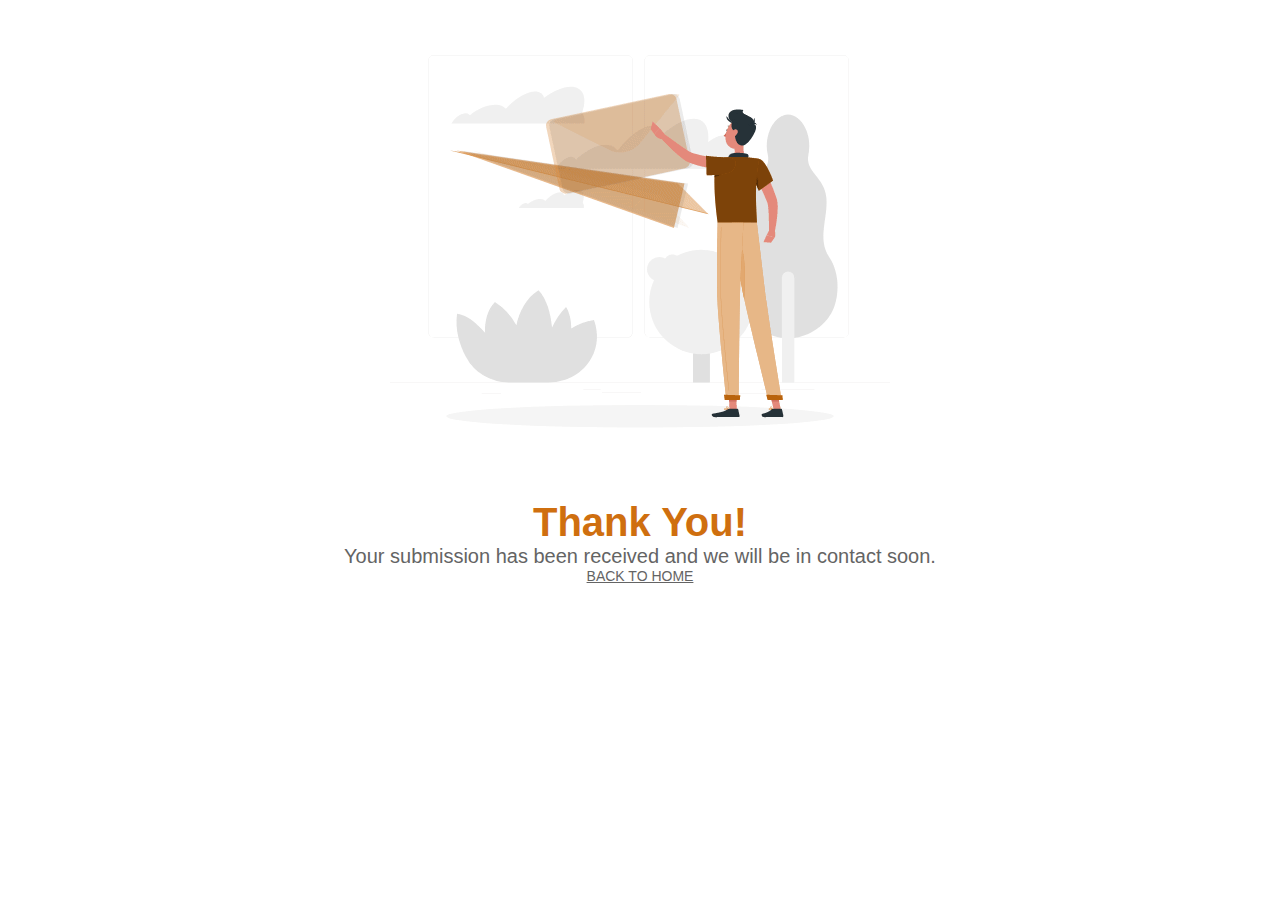
<file: thank-you.html>
<html>
<head>
    <title>Sabelwe - Thank You!</title>
    <link rel="stylesheet" href="main-style.css">
    <style>
        img{
            display: block;
            margin: auto auto;
        }

        .success-text{
            text-align: center;
        }

        .success-text h1{
            font-size: 40px;
            color: #cf6f0f;
        }

        .success-text p{
            font-size: 20px;
        }

        .success-text a{
            text-decoration: underline;
            font-size: 14px;
            color: #646464;
        }
    </style>
</head>
<body>
   <img src="images/form-sent.gif"> 
   <div class="success-text">
    <h1>Thank You!</h1>
    <p>Your submission has been received  and we will be in contact soon.</p>
    <a href="index.html">BACK TO HOME</a>
   </div>
   
</body>
</html>
</file>
<file: main-style.css>
body {
  font-family: "Poppins", sans-serif;
  font-weight: normal;
  font-style: normal;
  color: #646464;
  overflow-x: hidden;
}

* {
  margin: 0;
  padding: 0;
  box-sizing: border-box;
}

nav {
  background-color: white;
  box-shadow: 5px 5px 20px lightgrey;
  color: #646464;
}

/* bring the dropdown higher */
.dropdown {
  margin-top: -8px;
}

.navbar {
  position: relative;
  z-index: 100;
}
.navbar-brand img {
  width: 15%;
}

.hero .navbar-nav .nav-item a {
  color: #646464;
  padding-right: 20px;
  font-weight: 400;
  text-transform: uppercase;
}

.hero .navbar-nav .nav-item a:hover,
.footer-link a:hover {
  color: #cf6f0f;
}

.navbar-btn {
  width: 200px;
  background-color: #cf6f0f;
  padding: 10px;
  font-size: 12px;
  border: none;
  color: white;
}

.navbar-btn i {
  padding-right: 10px;
}

#hero {
  display: flex;
}

.hero-left {
  padding: 200px 0px 0px 100px;
  width: 500%;
}

.hero-left h4,
.about-welcome {
  font-size: 25px;
  color: #cf6f0f;
  text-transform: uppercase;
  font-weight: 600;
  font-family: "Playfair Display";
}
.hero-left h1,
.about-title {
  font-size: 70px;
  color: black;
  font-weight: 900;
  font-family: "Playfair Display";
  font-weight: 900;
}

.hero-left span {
  color: #cf6f0f;
}

.hero-left a {
  color: #cf6f0f;
  text-decoration: none;
  font-size: 18px;
  font-style: italic;
}
.hero-img {
  width: 150%;
  float: right;
  position: relative;
  z-index: -1;
}

/* About Section */

.about-sec {
  padding: 100px 50px 0px 50px;
  display: flex;
}

.about-p {
  text-align: left;
  font-size: 16px;
  line-height: 30px;
}

.about-images {
  background-image: url("images/dots.jpg");
  background-size: 60%;
  background-repeat: no-repeat;
  background-position: center center;
  background-position-y: 40px;
}

.experience {
  background-color: #cf6f0f;
  color: white;
  width: 250px;
  font-size: 20px;
  padding: 10px;
  position: relative;
  z-index: 99;
  text-align: center;
  left: 60px;
  bottom: 50px;
  border: solid 5px white;
}

.experience span {
  font-size: 30px;
}
.img-bottomleft,
.img-topright {
  width: 70%;
  position: relative;
}

.img-topright {
  left: 150px;
  top: -250px;
}

.about-title {
  font-size: 40px;
}

.about-btn,
.more-btn {
  margin: 0;
  text-decoration: none;
  background-color: #cf6f0f;
  padding: 10px 20px;
  border: none;
}

.more-btn,
.about-btn a {
  color: white;
  text-decoration: none;
}

.about-btn:hover,
.more-btn:hover {
  background-color: #646464;
}

/* Services */

.services {
  margin-top: -200px;
  background-color: rgba(255, 128, 0, 0.1);
  padding: 50px 150px;
}

.single-services {
  width: 280px;
  background-color: white;
  padding: 20px;
  margin-right: 50px;
  text-align: center;
}

.single-services i {
  font-size: 40px;
  padding: 10px;
  color: #cf6f0f;
}

.single-title {
  font-weight: 900;
  color: white;
}

.section-title h5 {
  color: #cf6f0f;
  font-family: "Palyfair Display";
  font-weight: 600;
}

.section-title .title {
  color: black;
  font-family: "Palyfair Display";
  font-weight: 600;
  font-size: 40px;
  padding-bottom: 40px;
}

.services-description {
  font-weight: 100;
  font-family: "Nunito Sans";
}

/* Projects */

.img-block {
  width: 250px;
  height: 250px;
  margin-left: 20px;
  padding-bottom: 50px;
}

.projects {
  margin: 0 auto;
  padding: 50px 0px 150px 0px;
  display: flex;
  flex-wrap: wrap;
  width: 100%;
  justify-content: center;
  align-items: center;
  justify-content: space-around;
}

.projects-sec .section-title {
  padding-top: 100px;
}

.projects img {
  width: 100%;
}
.project-btn {
  margin: 0 auto;
  width: 200px;
  text-align: center;
  padding: 10px;
  background-color: white;
  box-shadow: 2px 2px 5px grey;
  font-weight: 900;
  color: #cf6f0f;
}

.project-btn:hover {
  background-color: #cf6f0f81;
  cursor: pointer;
}

.project-btn:hover a {
  text-decoration: none;
}
/* Testimonials */
.testimonials h5,
.testimonials h2 {
  text-align: center;
  font-family: "Playfair Display", serif;
}

.sr-only {
  color: pink;
}
/* Contact Us */

.contact {
  margin: 0 auto;
  background-color: rgba(255, 128, 0, 0.1);
  padding: 100px 300px;
}

#contact {
  background: #f5f5f5;
  padding: 25px;
  margin: 0 auto;
  width: 500px;
}

.contact input,
.contact textarea {
  border: none;
  padding: 15px 10px;
  width: 100%;
  font-family: "Nunito Sans", sans-serif;
  font-weight: 200;
  margin-bottom: 15px;
  background-color: white;
  color: #3c3c3c;
}

.contact textarea {
  height: 100px;
}

.contact select {
  border: none;
  border-radius: 0;
  height: 30px;
  color: #646464;
  width: 100%;
  margin-bottom: 15px;
  height: 50px;
  padding: 10px;
}

.contact button {
  margin: auto 0;
  text-transform: uppercase;
  color: #f5f5f5;
  padding: 5px 10px;
  background-color: #cf6f0f;
  font-weight: 200;
  border: none;
  width: 100px;
  font-size: 14px;
  width: 100%;
  height: 50px;
}

.contact button:hover {
  background-color: #646464;
}

.map-area {
  position: relative;
  height: 600px;
}
@media only screen and (min-width: 768px) and (max-width: 991px) {
  .map-area {
    height: 450px;
  }
}
@media (max-width: 767px) {
  .map-area {
    height: 450px;
  }
}

.mapouter {
  position: absolute;
  top: 0;
  left: 0;
  width: 60%;
  z-index: 20;
}
@media only screen and (min-width: 768px) and (max-width: 991px) {
  .mapouter {
    width: 100%;
  }
}
@media (max-width: 767px) {
  .mapouter {
    width: 100%;
  }
}
.mapouter .gmap_canvas iframe {
  width: 100%;
  height: 600px;
}

.map-bg {
  background-image: url("images/chastity-cortijo-M8iGdeTSOkg-unsplash.jpg");
  width: 40%;
  background-size: cover;
  background-repeat: no-repeat;
  height: 100%;
  position: absolute;
  top: 0;
  right: 0;
}

/* Footer */

.footer-logo a img {
  width: 130px;
}

footer .container {
  width: 100vw;

  padding: 0;
}
footer {
  padding: 100px 0px;
  height: 200px;
}

footer .info-content {
  padding: 0px;
}

footer a {
  text-decoration: none;
  color: #646464;
}

.footer-logo li {
  display: inline;
  padding-top: 30px;
  padding-right: 20px;
}

.footer-logo .footer-social li a {
  width: 35px;
  height: 35px;
  line-height: 40px;
  text-align: center;
  color: #646464;
  font-size: 16px;
}

.f-title .title {
  font-size: 22px;
  font-family: "Nunito Sans", sans-serif;
  font-weight: 600;
}

.footer-link li,
.footer-info {
  text-decoration: none;
  list-style-type: none;
}

.address li a:hover {
  text-decoration: none;
  color: #646464;
}

.footer-info i {
  padding-right: 10px;
}

.copyright-area {
  border-top: 1px solid #eceff8;
  padding: 20px 0;
}

.copyright-area a {
  color: #cf6f0f;
  text-decoration: underline;
}

.copyright-area a:hover {
  color: #646464;
}

/* Price Pages */

.card-product {
  border-radius: 0;
  border: 1px solid #3c3c3c;
  text-align: center;
}

.card-product:hover {
  transform: scale(1.1);
  border: 2px solid #cf6f0f;
}

.card-product .img-wrap {
  overflow: hidden;
  position: relative;
  height: 220px;
  padding: 15px;
}
.card-product .img-wrap img {
  max-height: 100%;
  max-width: 100%;
  object-fit: cover;
}

.card-product .info-wrap {
  overflow: hidden;
  padding: 0 15px 0px 15px;
}

.title {
  font-size: 17px;
  font-weight: 700;
  text-transform: uppercase;
  color: #cf6f0f;
}

.card-product .bottom-wrap {
  padding: 0px 15px 15px 15px;
  overflow: hidden;
}

.price-new {
  line-height: 5px;
  font-size: 15px;
  font-weight: 20px;
}

.row {
  margin-top: 50px;
}
.row2 {
  margin-bottom: 40px;
}

/*******MATTRESS SECTION******/

.card-deck {
  margin-top: 50px;
  margin-bottom: 80px;
  padding: 50px 100px;
}
.card2 {
  border-radius: 30px;
  border: 1px solid #f5f5f5;
  padding-bottom: 70px;
  background-color: #f5f5f5;
}

.card2:hover {
  background-color: #cf6f0f;
}

.card:hover .card-title,
.card:hover .card-text {
  color: #f5f5f5;
}

.card-img-top {
  width: 200px;
  border-radius: 50%;
  border: 1px solid #3c3c3c;
  margin: 50px auto 30px auto;
}

.card-title {
  text-align: center;
  color: #cf6f0f;
  font-weight: 600;
}

.card-text {
  padding: 0px 10px;
  text-align: center;
}

.link-to-page {
  color: #cf6f0f;
}

.link-to-page:hover {
  color: #3c3c3c;
}

/* Shopffiting Page */

.main_sf-img {
  width: 100vw;
  height: 80vh;
  padding-bottom: 50px;
}

.shopfitting {
  text-align: center;
  display: flex;
  flex-direction: column;
}

.shopfitting img {
  padding: 20px 0px 50px 0px;
  width: 80%;
  margin: 0 auto;
}

.contact-title {
  text-align: center;
  padding: 50px 0px;
}

.contact-title h2 {
  color: black;
  font-family: "Palyfair Display";
  font-weight: 600;
  font-size: 30px;
}
.shop-contact {
  display: flex;
  flex-direction: column;
  justify-content: center;
  margin: 0 auto;
}

.shop-contact input,
.shop-contact textarea {
  border: none;
  padding: 15px 10px;
  width: 100%;
  font-family: "Nunito Sans", sans-serif;
  font-weight: 200;
  margin-bottom: 15px;
  background-color: white;
  color: #3c3c3c;
}

.shop-contact textarea {
  height: 100px;
}

.shop-contact select {
  border: none;
  border-radius: 0;
  height: 30px;
  color: #646464;
  width: 100%;
  margin-bottom: 15px;
  height: 50px;
  padding: 10px;
}

.shop-contact button {
  margin: auto 0;
  text-transform: uppercase;
  color: #f5f5f5;
  padding: 5px 10px;
  background-color: #cf6f0f;
  font-weight: 200;
  border: none;
  width: 100px;
  font-size: 14px;
  width: 100%;
  height: 50px;
}

.contact button:hover {
  background-color: #646464;
}

/* Gallery */

.container .section-title {
  padding-top: 50px;
}

.gallery {
  padding: 0 20px;
  display: flex;
  flex-wrap: wrap;
}

.row {
  align-items: center;
  justify-content: center;
  margin: 0 !important;
}

.gallery .img-block {
  border: 1px solid lightgrey;
  margin: 10px;
  cursor: pointer;
  width: 300px;
  height: 200px;
}

.gallery .img-block img {
  width: 100%;
  padding: 5px;
  width: 300px;
  height: 200px;
  object-fit: cover;
}

/******* MEDIA QUERY *********/

@media (max-width: 415px) {
  .navbar-brand img {
    width: 40%;
    display: block;
    margin-left: auto;
    margin-right: auto;
    padding-bottom: 30px;
  }

  .navbar-toggler {
    color: #646464 !important;
    border: none;
  }

  .hero-left .container {
    margin: 0 !important;
  }
  .hero-left {
    /* width: 200%; */
    padding: 20px;
    text-align: center;
    background-image: url("images/carousel-img8.jpg");
    background-size: 100%;
    background-repeat: no-repeat;
    overflow: hidden;
  }
  .hero-left h4 {
    font-size: 15px;
  }

  .hero-left h1 {
    font-size: 30px;
  }

  .hero-img {
    visibility: hidden;
    width: 0;
  }
  .about-sec {
    padding: 0px 10px;
    display: block;
  }

  .about-images {
    background-image: none;
    position: relative;
    top: -80px;
  }

  .img-topright {
    width: 100%;
    display: block;
    margin-left: auto;
    margin-right: auto;
    left: 0;
    top: 0;
  }

  .experience {
    left: 0;
    bottom: -30px;
    margin: 0 auto;
  }
  .img-bottomleft {
    visibility: hidden;
  }

  .about-p,
  .about-title {
    width: 100%;
    padding: 10px 20px;
  }

  .about-title,
  .about-sec h4,
  .about-p {
    text-align: center;
  }

  .services {
    margin-top: 80px;
    padding: 20px 50px;
  }

  .projects-sec .title,
  .contact .title {
    padding: 0px 50px;
    font-size: 30px;
  }
  .projects {
    display: block;
    padding: 50px 20px;
  }

  .img-block {
    margin-left: 0;
    margin-bottom: 50px;
  }
  #testimonial__slider .carousel-inner {
    width: 90%;
    height: 80vh;
    padding: 0px !important;
    margin: 0 auto !important;
    display: flex;
    flex-direction: column;
  }

  #testimonial__slider .carousel-item img {
    width: 200px;
    height: 200px;
  }

  #testimonial__slider .carousel-item .carousel-caption {
    display: inherit;
    background-color: pink;
    position: relative;

    padding: 0;
  }

  .contact {
    padding: 10px 30px;
  }

  .map-bg {
    background-image: none;
  }

  .gmap_canvas iframe {
    padding-bottom: 30px;
  }

  .card-deck {
    padding: 50px;
  }
}

/* Responsive For Tablet */
@media (max-width: 1263px) {
  /* body {
    background-color: pink;
  } */
}

@media (max-width: 768px) {
  .hero-left .container {
    margin: 0 !important;
  }
  .hero-left {
    /* width: 200%; */
    padding: 0px 50px;
    text-align: center;
    background-image: url("images/carousel-img8.jpg");
    background-size: 100%;
    background-repeat: no-repeat;
    overflow: hidden;
    height: 50vh;
    margin: auto 0;
    display: flex;
    flex-direction: column;
    justify-content: center;
    align-items: center;
  }
  .hero-left h4 {
    font-size: 15px;
  }

  .hero-left h1 {
    font-size: 30px;
  }

  .hero-img {
    visibility: hidden;
    width: 0;
  }
  .about-sec {
    padding: 80px;
    display: block;
  }

  .about-images {
    background-image: none;
    position: relative;
    top: -80px;
  }

  .img-topright {
    width: 80%;
    display: block;
    margin-left: auto;
    margin-right: auto;
    left: 0;
    top: 0;
  }

  .experience {
    left: 0;
    bottom: -30px;
    margin: 0 auto;
  }
  .img-bottomleft {
    visibility: hidden;
    width: 0px;
    height: 0px;
  }

  .about-sec {
    text-align: center;
    padding-bottom: 280px;
  }

  .about-p {
    text-align: center;
    padding: 20px;
  }

  .single-services {
    margin-top: 50px;
    margin-right: 0px;
    width: 350px;
  }

  #testimonial__slider .carousel-inner {
    margin: 0;
    padding: 0;
    display: flex;
    justify-content: center;
    align-items: center;
    position: relative;
    left: 0;
    transform: translateY(0%);
  }

  #testimonial__slider .carousel-item .active {
    display: flex;
    flex-direction: column;
  }

  #testimonial__slider .carousel-item img {
    width: 250px;
    height: 250px;
  }

  #testimonial__slider .carousel-item .carousel-caption {
    padding-left: 50px;
    transform: translateY(0%);
  }
}
</file>
